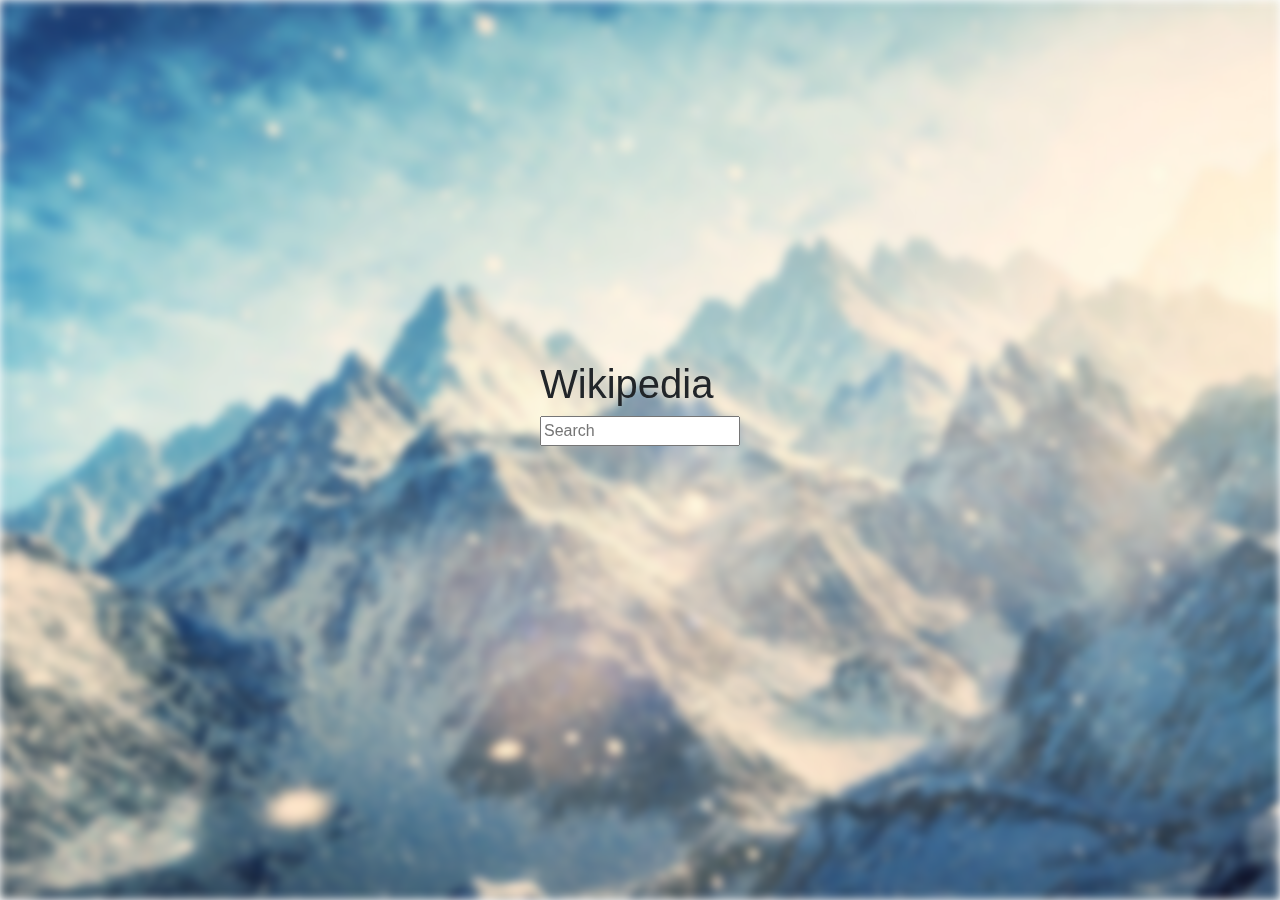
<file: index.html>
<!DOCTYPE html>
<html>
	<head>
		<title>Wikipedia</title>
		
		<link href="https://maxcdn.bootstrapcdn.com/bootstrap/4.0.0/css/bootstrap.min.css" rel="stylesheet" integrity="sha384-Gn5384xqQ1aoWXA+058RXPxPg6fy4IWvTNh0E263XmFcJlSAwiGgFAW/dAiS6JXm" crossorigin="anonymous"><!--Bootstrap CDN-->
		<link rel="stylesheet" href="media/css/styles.css">
	</head>

	<body>
		<div class="background-image"></div>
		<div class="logo">
			<h1 class="logo-text  text-center align-middle">Wikipedia</h1>
			<form method="get" action="result.html">
			<input placeholder="Search" name="query" class="search "><span class="glyphicon glyphicon-search"></span> </input></form>
		</div>	
	</body>
</html>
</file>
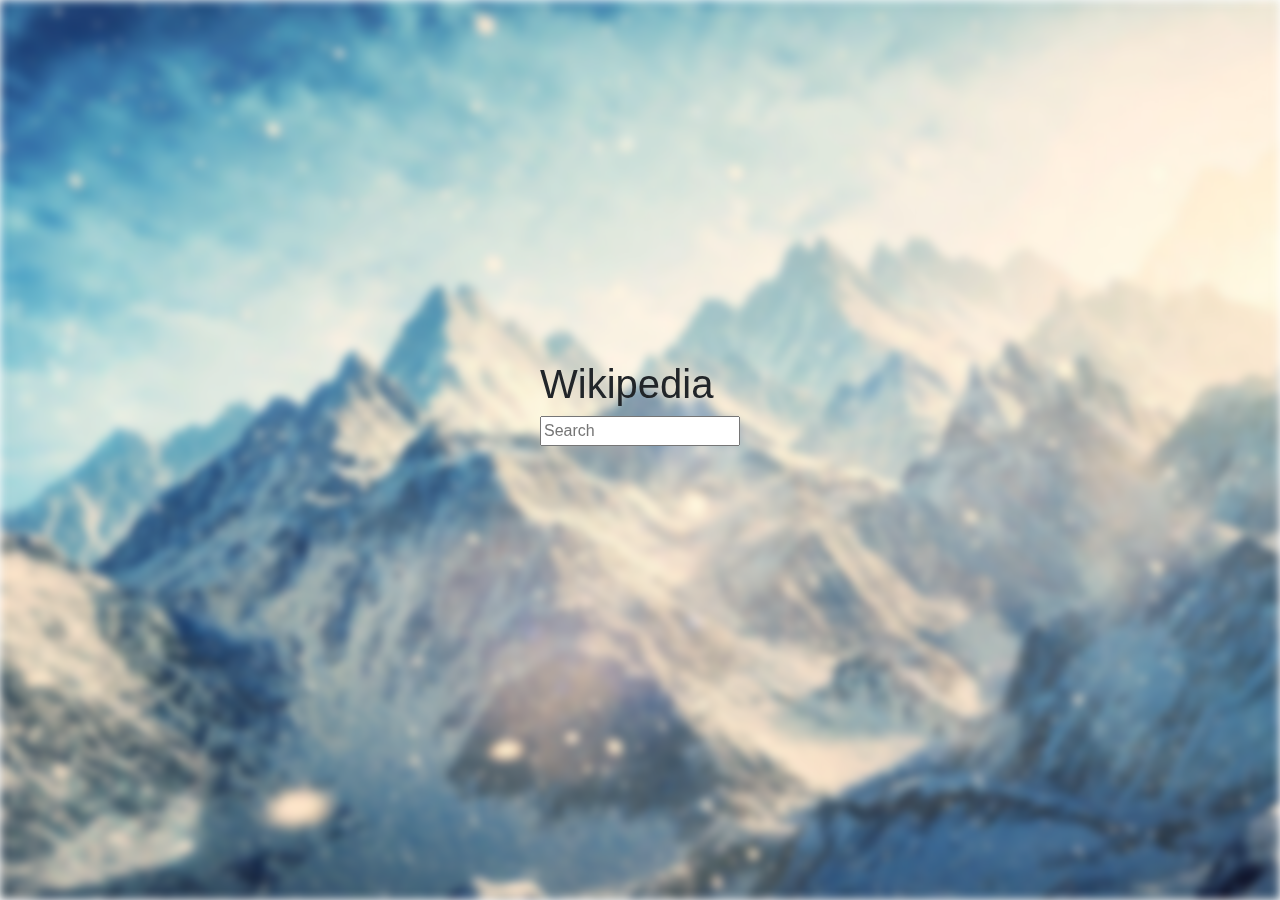
<file: result.html>
<!DOCTYPE html>
<html>
	<head>
		<title>Wikipedia</title>
		
		<link href="https://maxcdn.bootstrapcdn.com/bootstrap/4.0.0/css/bootstrap.min.css" rel="stylesheet" integrity="sha384-Gn5384xqQ1aoWXA+058RXPxPg6fy4IWvTNh0E263XmFcJlSAwiGgFAW/dAiS6JXm" crossorigin="anonymous"><!--Bootstrap CDN-->
		<link rel="stylesheet" href="media/css/styles.css">
		<script type="text/javascript" src="js/jquery-3.2.1.min.js"></script>
	</head>

	<body>
		<div id="article"></div>
		<div id="otherWikiArticle"></div>
		<script type="text/javascript" src="js/jquery.wikiblurb.js"></script>
		<script type="text/javascript" src="js/loadresult.js"></script>

	</body>
</html>
</file>
<file: media/css/styles.css>
.background-image {	/*The following will blur any image*/
  background-image: url('../images/background.jpg');
  background-size: cover;
  display: block;
  filter: blur(5px);
  -webkit-filter: blur(5px);
  height: 100%;
  left: 0;
  position: fixed;
  right: 0;
  z-index: -2;
}
.logo { /*This will center the logo in the middle the padding should be half of the width to ensure its precisely in the middle*/
       position: absolute;
       top: 40%;      
       right:50%;
       padding: 0px 0px 0px 100px;
       width:200px;
}
.search {
	width: 200px;


}
</file>
